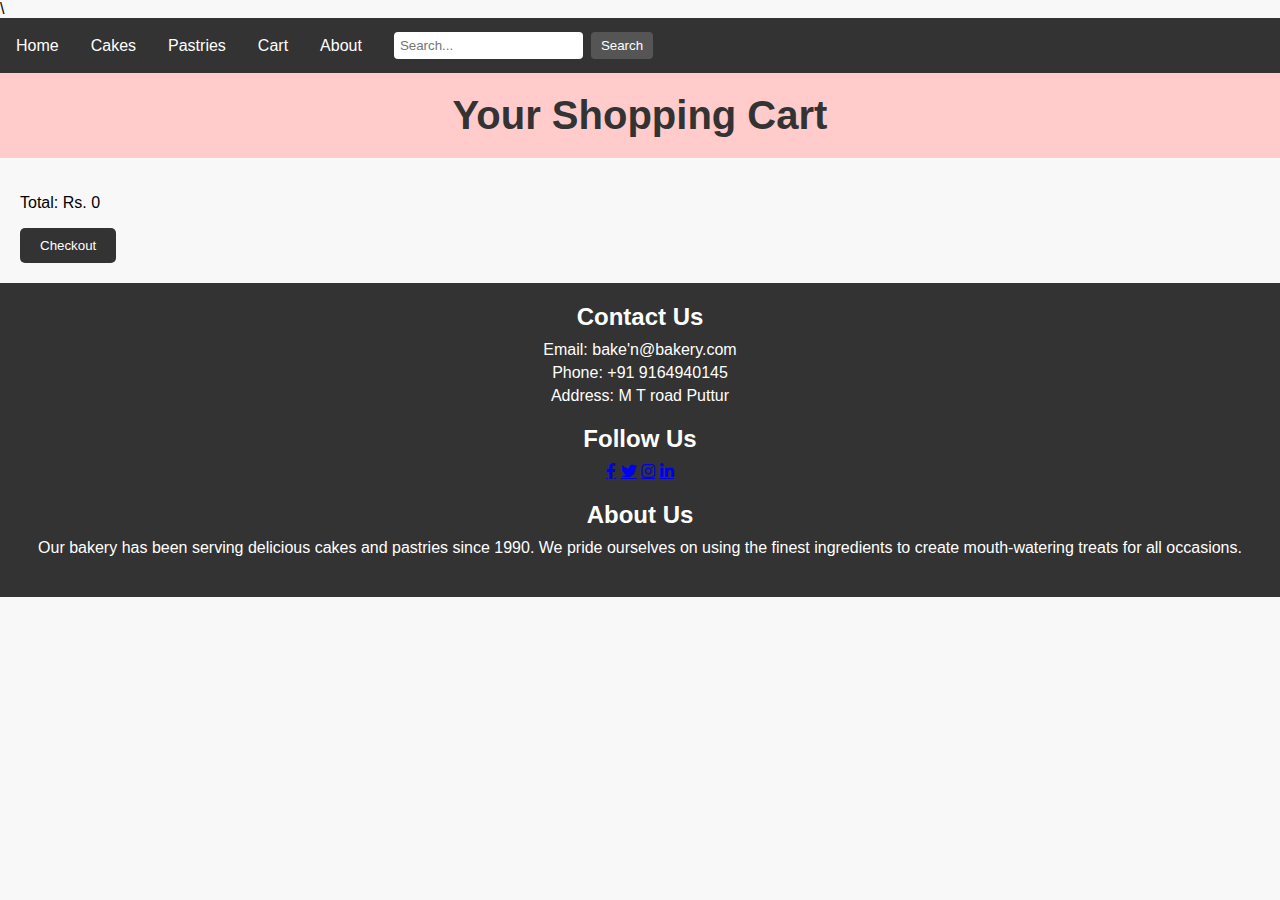
<file: cart.html>
<!DOCTYPE html>
<html lang="en">
<head>
    <meta charset="UTF-8">
    <meta name="viewport" content="width=device-width, initial-scale=1.0">
    <title>Shopping Cart</title>
    <link rel="stylesheet" href="styles.css">\
    <link rel="stylesheet" href="https://cdnjs.cloudflare.com/ajax/libs/font-awesome/5.15.3/css/all.min.css">

    <script src="cart.js"></script>

</head>
<body>
    <nav>
        <ul>
            <li><a href="index.html">Home</a></li>
            <li><a href="cakes.html">Cakes</a></li>
            <li><a href="pastries.html">Pastries</a></li>
            <li><a href="cart.html">Cart</a></li>
            <li><a href="about.html">About</a></li>
            <li>
                <form action="/search" method="get">
                    <input type="text" placeholder="Search..." name="q">
                    <button type="submit">Search</button>
                </form>
            </li>
        </ul>
    </nav>
    
    <header>
        <h1>Your Shopping Cart</h1>
    </header>
    
    <main>
        <section id="cart-items">
            <!-- Cart items will be displayed here -->
        </section>
        <p>Total: Rs. <span id="total-price">0</span></p>
        <button onclick="checkout()">Checkout</button>
    </main>
    
    <script src="cart.js"></script>

    <footer>
        <section id="contact">
            <h2>Contact Us</h2>
            <p>Email: bake'n@bakery.com</p>
            <p>Phone: +91 9164940145</p>
            <p>Address: M T road Puttur</p>
        </section>
        <section id="social-media">
            <h2>Follow Us</h2>
            <a href="https://www.facebook.com" target="_blank" class="fab fa-facebook-f"></a>
            <a href="https://www.twitter.com" target="_blank" class="fab fa-twitter"></a>
            <a href="https://www.instagram.com" target="_blank" class="fab fa-instagram"></a>
            <a href="https://www.linkedin.com" target="_blank" class="fab fa-linkedin-in"></a>
        </section>
        <section id="about">
            <h2>About Us</h2>
            <p>Our bakery has been serving delicious cakes and pastries since 1990. We pride ourselves on using the finest ingredients to create mouth-watering treats for all occasions.</p>
        </section>
    </footer>
</body>
</html>
</file>
<file: styles.css>
/* styles.css */
nav {
    background-color: #333;
    overflow: hidden;
}

nav ul {
    list-style-type: none;
    margin: 0;
    padding: 0;
    display: flex;
    align-items: center;
}

nav ul li {
    float: left;
}

nav ul li a, nav ul li form {
    display: block;
    color: white;
    text-align: center;
    padding: 14px 16px;
    text-decoration: none;
}

nav ul li a:hover, nav ul li form:hover {
    background-color: #ddd;
    color: black;
}

nav ul li form {
    margin-left: auto;
    display: flex;
    align-items: center;
}

nav ul li form input[type="text"] {
    padding: 6px;
    margin-right: 8px;
    border: none;
    border-radius: 4px;
}

nav ul li form button {
    padding: 6px 10px;
    background-color: #555;
    color: white;
    border: none;
    border-radius: 4px;
    cursor: pointer;
}

nav ul li form button:hover {
    background-color: #ddd;
    color: black;
}

#cake-categories {
    display: flex;
    flex-wrap: wrap;
    gap: 20px;
    padding: 20px;
}

.category {
    text-align: center;
}

.category img {
    width: 150px;
    height: 150px;
    object-fit: cover;
    border-radius: 8px;
}

.hidden {
    display: none;
}

body {
    font-family: Arial, sans-serif;
    margin: 0;
    padding: 0;
    background-color: #f8f8f8;
}

header {
    background-color: #ffcccb;
    padding: 20px;
    text-align: center;
}

header h1 {
    margin: 0;
    font-size: 2.5em;
    color: #333;
}

header p {
    margin: 10px 0 0;
    font-size: 1.2em;
    color: #666;
}

main {
    padding: 20px;
}

#best-sellers {
    display: flex;
    flex-wrap: wrap;
    gap: 20px;
    justify-content: center;
}

.cake {
    background-color: #fff;
    border: 1px solid #ddd;
    border-radius: 8px;
    padding: 10px;
    text-align: center;
    width: 200px;
}

.cake img {
    width: 100%;
    height: auto;
    border-radius: 8px;
}

.cake h3 {
    margin: 10px 0 5px;
    font-size: 1.5em;
    color: #333;
}

.cake p {
    margin: 0;
    font-size: 1em;
    color: #666;
}

footer {
    background-color: #333;
    color: #fff;
    padding: 20px;
    text-align: center;
}

footer section {
    margin-bottom: 20px;
}

footer h2 {
    margin: 0 0 10px;
    font-size: 1.5em;
}

footer p {
    margin: 5px 0;
    font-size: 1em;
}

/* styles.css */
body {
    font-family: Arial, sans-serif;
    margin: 0;
    padding: 0;
    background-color: #f8f8f8;
}

header {
    background-color: #ffcccb;
    padding: 20px;
    text-align: center;
}

header h1 {
    margin: 0;
    font-size: 2.5em;
    color: #333;
}

main {
    padding: 20px;
}

#cake-categories {
    margin: 20px 0;
}

#cake-categories h2 {
    font-size: 2em;
    color: #333;
    margin-bottom: 10px;
    text-align: justify;
    
}

.cake-grid {
    display: flex;
    flex-wrap: wrap;
    gap: 20px;
    justify-content: center;
}

.cake-card {
    background-color: #fff;
    border: 1px solid #ddd;
    border-radius: 8px;
    padding: 10px;
    text-align: center;
    width: 200px;
}

.cake-card img {
    width: 100%;
    height: auto;
    border-radius: 8px;
}

.cake-card h3 {
    margin: 10px 0 5px;
    font-size: 1.5em;
    color: #333;
}

.cake-card p {
    margin: 5px 0;
    font-size: 1em;
    color: #666;
}

footer {
    background-color: #333;
    color: #fff;
    padding: 20px;
    text-align: center;
}

footer section {
    margin-bottom: 20px;
}

footer h2 {
    margin: 0 0 10px;
    font-size: 1.5em;
}

footer p {
    margin: 5px 0;
    font-size: 1em;
}

.center {
    display: block;
    margin-left: auto;
    margin-right: auto;
    width: 50%; /* Adjust the width as needed */
}



/* Example of a responsive container */
.container {
    width: 100%;
    max-width: 1200px;
    margin: 0 auto;
    padding: 15px;
}

/* Media queries for different screen sizes */
@media (max-width: 768px) {
    .container {
        padding: 10px;
    }
}

@media (max-width: 480px) {
    .container {
        padding: 5px;
    }
}


.grid-container {
    display: grid;
    grid-template-columns: repeat(auto-fit, minmax(200px, 1fr));
    gap: 10px;
}


#special-offers {
    padding: 20px;
    background-color: #f9f9f9;
}

#special-offers h2 {
    text-align: center;
    margin-bottom: 20px;
}

#special-offers .offer-container {
    display: flex;
    justify-content: space-between;
    flex-wrap: nowrap;
    gap: 10px; /* Reduce the space between cards */
}

.offer {
    border: 1px solid #ddd;
    border-radius: 8px;
    padding: 15px;
    box-shadow: 0 4px 8px rgba(0, 0, 0, 0.1);
    background-color: #fff;
    transition: transform 0.3s;
    flex: 0 1 30%;
    max-width: 30%;
}

.offer img {
    border-radius: 8px;
    max-width: 100%;
    height: auto;
}

.offer h3 {
    margin-top: 10px;
    font-size: 1.5em;
}

.offer p {
    color: #555;
}

.offer:hover {
    transform: translateY(-5px);
}


#special-offers {
    padding: 20px;
    background-color: #f9f9f9;
    margin-bottom: 40px; /* Create space between Special Offers and Best-Selling Cakes */
}

#special-offers h2 {
    text-align: center;
    margin-bottom: 20px;
}

#special-offers .offer-container {
    display: flex;
    justify-content: space-between;
    flex-wrap: nowrap;
    gap: 10px; /* Reduce the space between cards */
}

.offer {
    border: 1px solid #ddd;
    border-radius: 8px;
    padding: 15px;
    box-shadow: 0 4px 8px rgba(0, 0, 0, 0.1);
    background-color: #fff;
    transition: transform 0.3s;
    flex: 0 1 30%;
    max-width: 30%;
}

.offer img {
    border-radius: 8px;
    max-width: 100%;
    height: auto;
}

.offer h3 {
    margin-top: 10px;
    font-size: 1.5em;
}

.offer p {
    color: #555;
}

.offer:hover {
    transform: translateY(-5px);
}

#best-sellers {
    margin-bottom: 40px; /* Adjust the value as needed for desired spacing */
}



#special-offers {
    padding: 20px;
    background-color: #f9f9f9;
    margin-bottom: 40px; /* Create space between Special Offers and Best-Selling Cakes */
}

#special-offers h2 {
    text-align: center;
    margin-bottom: 20px;
}

#special-offers .offer-container {
    display: flex;
    justify-content: space-between;
    flex-wrap: nowrap;
    gap: 10px; /* Reduce the space between cards */
}

.offer {
    border: 1px solid #ddd;
    border-radius: 8px;
    padding: 15px;
    box-shadow: 0 4px 8px rgba(0, 0, 0, 0.1);
    background-color: #fff;
    transition: transform 0.3s;
    flex: 0 1 30%;
    max-width: 30%;
}

.offer img {
    border-radius: 8px;
    max-width: 100%;
    height: auto;
}

.offer h3 {
    margin-top: 10px;
    font-size: 1.5em;
}

.offer p {
    color: #555;
}

.offer:hover {
    transform: translateY(-5px);
}

#best-sellers {
    margin-top: 40px; /* Add margin to the top for space between the line and the section */
    margin-bottom: 40px; /* Adjust the value as needed for desired spacing */
}



.cake-card, .cart-item {
    border: 1px solid #ddd;
    border-radius: 8px;
    padding: 15px;
    margin: 10px;
    text-align: center;
    box-shadow: 0 4px 8px rgba(0, 0, 0, 0.1);
    background-color: #fff;
}

button {
    padding: 10px 20px;
    background-color: #333;
    color: white;
    border: none;
    border-radius: 5px;
    cursor: pointer;
}

button:hover {
    background-color: #555;
}


#bakery-bio h2 {
    font-size: 2em;
    margin-bottom: 15px;
    color: #333;
}

#bakery-bio p {
    font-size: 1.1em;
    color: #555;
    max-width: 800px;
    margin: 0 auto;
}

.hero-content a.btn { background-color: #ff6347; color: #fff; padding: 10px 20px; text-decoration: none; border-radius: 5px; margin-top: 15px; display: inline-block; } 
.hero-content a.btn:hover { background-color: #ff4500; }
</file>
